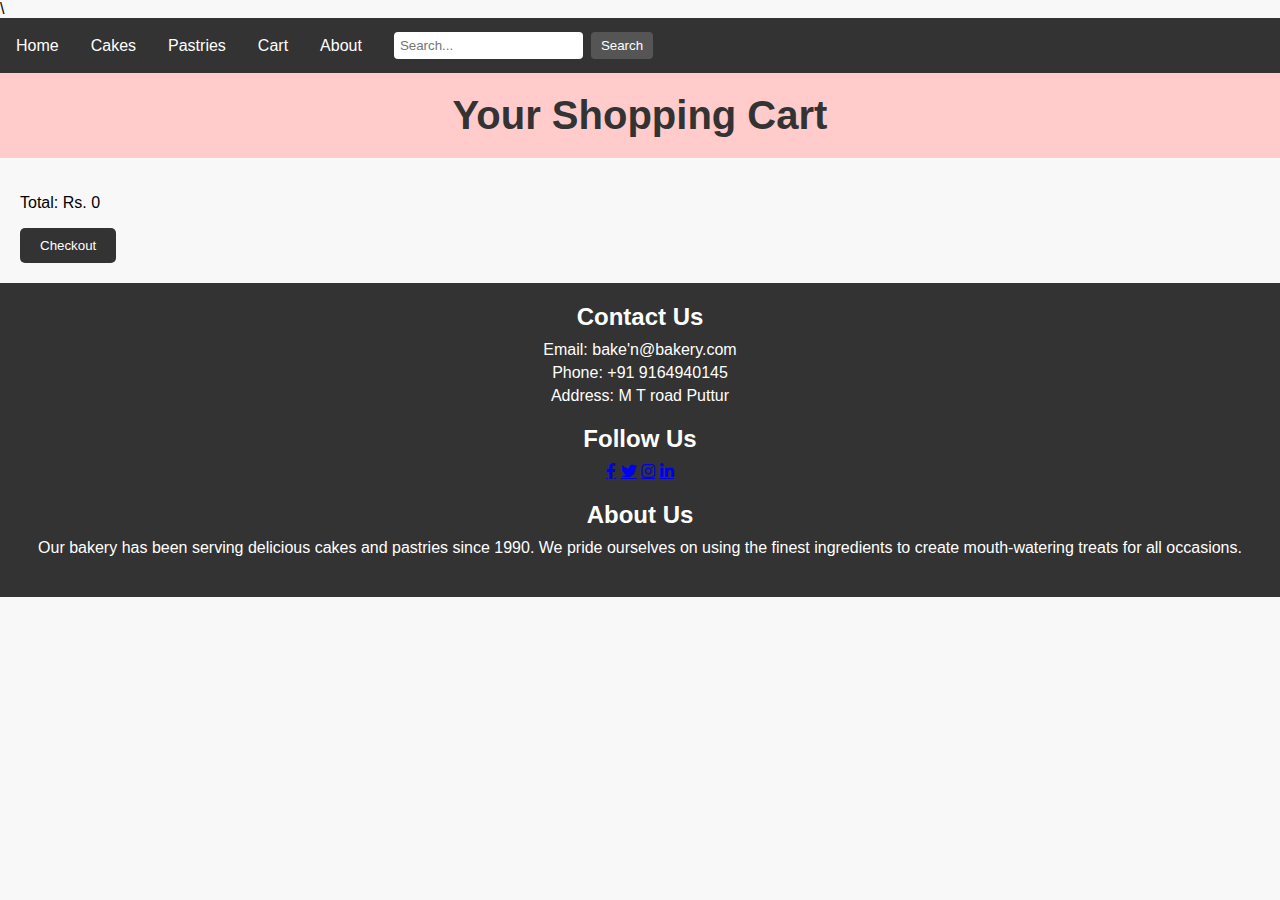
<file: cart.html>
<!DOCTYPE html>
<html lang="en">
<head>
    <meta charset="UTF-8">
    <meta name="viewport" content="width=device-width, initial-scale=1.0">
    <title>Shopping Cart</title>
    <link rel="stylesheet" href="styles.css">\
    <link rel="stylesheet" href="https://cdnjs.cloudflare.com/ajax/libs/font-awesome/5.15.3/css/all.min.css">

    <script src="cart.js"></script>

</head>
<body>
    <nav>
        <ul>
            <li><a href="index.html">Home</a></li>
            <li><a href="cakes.html">Cakes</a></li>
            <li><a href="pastries.html">Pastries</a></li>
            <li><a href="cart.html">Cart</a></li>
            <li><a href="about.html">About</a></li>
            <li>
                <form action="/search" method="get">
                    <input type="text" placeholder="Search..." name="q">
                    <button type="submit">Search</button>
                </form>
            </li>
        </ul>
    </nav>
    
    <header>
        <h1>Your Shopping Cart</h1>
    </header>
    
    <main>
        <section id="cart-items">
            <!-- Cart items will be displayed here -->
        </section>
        <p>Total: Rs. <span id="total-price">0</span></p>
        <button onclick="checkout()">Checkout</button>
    </main>
    
    <script src="cart.js"></script>

    <footer>
        <section id="contact">
            <h2>Contact Us</h2>
            <p>Email: bake'n@bakery.com</p>
            <p>Phone: +91 9164940145</p>
            <p>Address: M T road Puttur</p>
        </section>
        <section id="social-media">
            <h2>Follow Us</h2>
            <a href="https://www.facebook.com" target="_blank" class="fab fa-facebook-f"></a>
            <a href="https://www.twitter.com" target="_blank" class="fab fa-twitter"></a>
            <a href="https://www.instagram.com" target="_blank" class="fab fa-instagram"></a>
            <a href="https://www.linkedin.com" target="_blank" class="fab fa-linkedin-in"></a>
        </section>
        <section id="about">
            <h2>About Us</h2>
            <p>Our bakery has been serving delicious cakes and pastries since 1990. We pride ourselves on using the finest ingredients to create mouth-watering treats for all occasions.</p>
        </section>
    </footer>
</body>
</html>
</file>
<file: styles.css>
/* styles.css */
nav {
    background-color: #333;
    overflow: hidden;
}

nav ul {
    list-style-type: none;
    margin: 0;
    padding: 0;
    display: flex;
    align-items: center;
}

nav ul li {
    float: left;
}

nav ul li a, nav ul li form {
    display: block;
    color: white;
    text-align: center;
    padding: 14px 16px;
    text-decoration: none;
}

nav ul li a:hover, nav ul li form:hover {
    background-color: #ddd;
    color: black;
}

nav ul li form {
    margin-left: auto;
    display: flex;
    align-items: center;
}

nav ul li form input[type="text"] {
    padding: 6px;
    margin-right: 8px;
    border: none;
    border-radius: 4px;
}

nav ul li form button {
    padding: 6px 10px;
    background-color: #555;
    color: white;
    border: none;
    border-radius: 4px;
    cursor: pointer;
}

nav ul li form button:hover {
    background-color: #ddd;
    color: black;
}

#cake-categories {
    display: flex;
    flex-wrap: wrap;
    gap: 20px;
    padding: 20px;
}

.category {
    text-align: center;
}

.category img {
    width: 150px;
    height: 150px;
    object-fit: cover;
    border-radius: 8px;
}

.hidden {
    display: none;
}

body {
    font-family: Arial, sans-serif;
    margin: 0;
    padding: 0;
    background-color: #f8f8f8;
}

header {
    background-color: #ffcccb;
    padding: 20px;
    text-align: center;
}

header h1 {
    margin: 0;
    font-size: 2.5em;
    color: #333;
}

header p {
    margin: 10px 0 0;
    font-size: 1.2em;
    color: #666;
}

main {
    padding: 20px;
}

#best-sellers {
    display: flex;
    flex-wrap: wrap;
    gap: 20px;
    justify-content: center;
}

.cake {
    background-color: #fff;
    border: 1px solid #ddd;
    border-radius: 8px;
    padding: 10px;
    text-align: center;
    width: 200px;
}

.cake img {
    width: 100%;
    height: auto;
    border-radius: 8px;
}

.cake h3 {
    margin: 10px 0 5px;
    font-size: 1.5em;
    color: #333;
}

.cake p {
    margin: 0;
    font-size: 1em;
    color: #666;
}

footer {
    background-color: #333;
    color: #fff;
    padding: 20px;
    text-align: center;
}

footer section {
    margin-bottom: 20px;
}

footer h2 {
    margin: 0 0 10px;
    font-size: 1.5em;
}

footer p {
    margin: 5px 0;
    font-size: 1em;
}

/* styles.css */
body {
    font-family: Arial, sans-serif;
    margin: 0;
    padding: 0;
    background-color: #f8f8f8;
}

header {
    background-color: #ffcccb;
    padding: 20px;
    text-align: center;
}

header h1 {
    margin: 0;
    font-size: 2.5em;
    color: #333;
}

main {
    padding: 20px;
}

#cake-categories {
    margin: 20px 0;
}

#cake-categories h2 {
    font-size: 2em;
    color: #333;
    margin-bottom: 10px;
    text-align: justify;
    
}

.cake-grid {
    display: flex;
    flex-wrap: wrap;
    gap: 20px;
    justify-content: center;
}

.cake-card {
    background-color: #fff;
    border: 1px solid #ddd;
    border-radius: 8px;
    padding: 10px;
    text-align: center;
    width: 200px;
}

.cake-card img {
    width: 100%;
    height: auto;
    border-radius: 8px;
}

.cake-card h3 {
    margin: 10px 0 5px;
    font-size: 1.5em;
    color: #333;
}

.cake-card p {
    margin: 5px 0;
    font-size: 1em;
    color: #666;
}

footer {
    background-color: #333;
    color: #fff;
    padding: 20px;
    text-align: center;
}

footer section {
    margin-bottom: 20px;
}

footer h2 {
    margin: 0 0 10px;
    font-size: 1.5em;
}

footer p {
    margin: 5px 0;
    font-size: 1em;
}

.center {
    display: block;
    margin-left: auto;
    margin-right: auto;
    width: 50%; /* Adjust the width as needed */
}



/* Example of a responsive container */
.container {
    width: 100%;
    max-width: 1200px;
    margin: 0 auto;
    padding: 15px;
}

/* Media queries for different screen sizes */
@media (max-width: 768px) {
    .container {
        padding: 10px;
    }
}

@media (max-width: 480px) {
    .container {
        padding: 5px;
    }
}


.grid-container {
    display: grid;
    grid-template-columns: repeat(auto-fit, minmax(200px, 1fr));
    gap: 10px;
}


#special-offers {
    padding: 20px;
    background-color: #f9f9f9;
}

#special-offers h2 {
    text-align: center;
    margin-bottom: 20px;
}

#special-offers .offer-container {
    display: flex;
    justify-content: space-between;
    flex-wrap: nowrap;
    gap: 10px; /* Reduce the space between cards */
}

.offer {
    border: 1px solid #ddd;
    border-radius: 8px;
    padding: 15px;
    box-shadow: 0 4px 8px rgba(0, 0, 0, 0.1);
    background-color: #fff;
    transition: transform 0.3s;
    flex: 0 1 30%;
    max-width: 30%;
}

.offer img {
    border-radius: 8px;
    max-width: 100%;
    height: auto;
}

.offer h3 {
    margin-top: 10px;
    font-size: 1.5em;
}

.offer p {
    color: #555;
}

.offer:hover {
    transform: translateY(-5px);
}


#special-offers {
    padding: 20px;
    background-color: #f9f9f9;
    margin-bottom: 40px; /* Create space between Special Offers and Best-Selling Cakes */
}

#special-offers h2 {
    text-align: center;
    margin-bottom: 20px;
}

#special-offers .offer-container {
    display: flex;
    justify-content: space-between;
    flex-wrap: nowrap;
    gap: 10px; /* Reduce the space between cards */
}

.offer {
    border: 1px solid #ddd;
    border-radius: 8px;
    padding: 15px;
    box-shadow: 0 4px 8px rgba(0, 0, 0, 0.1);
    background-color: #fff;
    transition: transform 0.3s;
    flex: 0 1 30%;
    max-width: 30%;
}

.offer img {
    border-radius: 8px;
    max-width: 100%;
    height: auto;
}

.offer h3 {
    margin-top: 10px;
    font-size: 1.5em;
}

.offer p {
    color: #555;
}

.offer:hover {
    transform: translateY(-5px);
}

#best-sellers {
    margin-bottom: 40px; /* Adjust the value as needed for desired spacing */
}



#special-offers {
    padding: 20px;
    background-color: #f9f9f9;
    margin-bottom: 40px; /* Create space between Special Offers and Best-Selling Cakes */
}

#special-offers h2 {
    text-align: center;
    margin-bottom: 20px;
}

#special-offers .offer-container {
    display: flex;
    justify-content: space-between;
    flex-wrap: nowrap;
    gap: 10px; /* Reduce the space between cards */
}

.offer {
    border: 1px solid #ddd;
    border-radius: 8px;
    padding: 15px;
    box-shadow: 0 4px 8px rgba(0, 0, 0, 0.1);
    background-color: #fff;
    transition: transform 0.3s;
    flex: 0 1 30%;
    max-width: 30%;
}

.offer img {
    border-radius: 8px;
    max-width: 100%;
    height: auto;
}

.offer h3 {
    margin-top: 10px;
    font-size: 1.5em;
}

.offer p {
    color: #555;
}

.offer:hover {
    transform: translateY(-5px);
}

#best-sellers {
    margin-top: 40px; /* Add margin to the top for space between the line and the section */
    margin-bottom: 40px; /* Adjust the value as needed for desired spacing */
}



.cake-card, .cart-item {
    border: 1px solid #ddd;
    border-radius: 8px;
    padding: 15px;
    margin: 10px;
    text-align: center;
    box-shadow: 0 4px 8px rgba(0, 0, 0, 0.1);
    background-color: #fff;
}

button {
    padding: 10px 20px;
    background-color: #333;
    color: white;
    border: none;
    border-radius: 5px;
    cursor: pointer;
}

button:hover {
    background-color: #555;
}


#bakery-bio h2 {
    font-size: 2em;
    margin-bottom: 15px;
    color: #333;
}

#bakery-bio p {
    font-size: 1.1em;
    color: #555;
    max-width: 800px;
    margin: 0 auto;
}

.hero-content a.btn { background-color: #ff6347; color: #fff; padding: 10px 20px; text-decoration: none; border-radius: 5px; margin-top: 15px; display: inline-block; } 
.hero-content a.btn:hover { background-color: #ff4500; }
</file>
